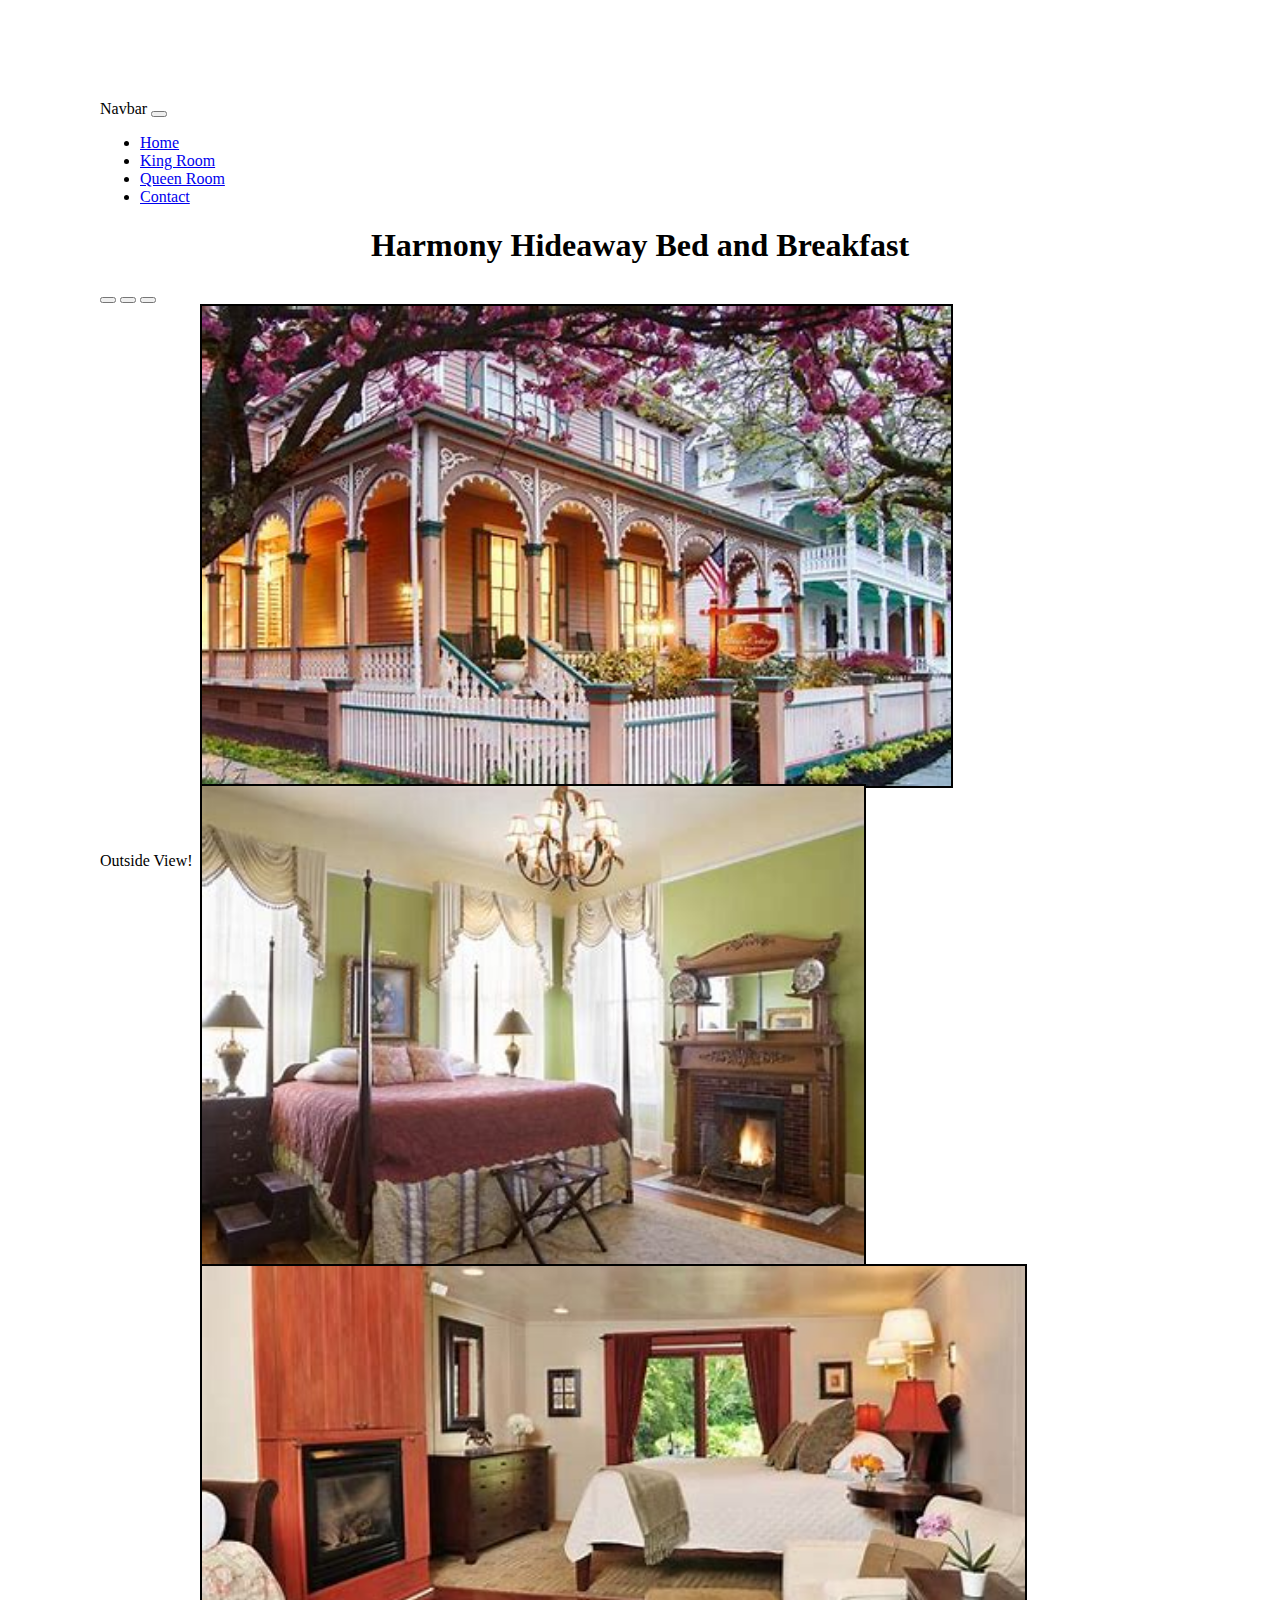
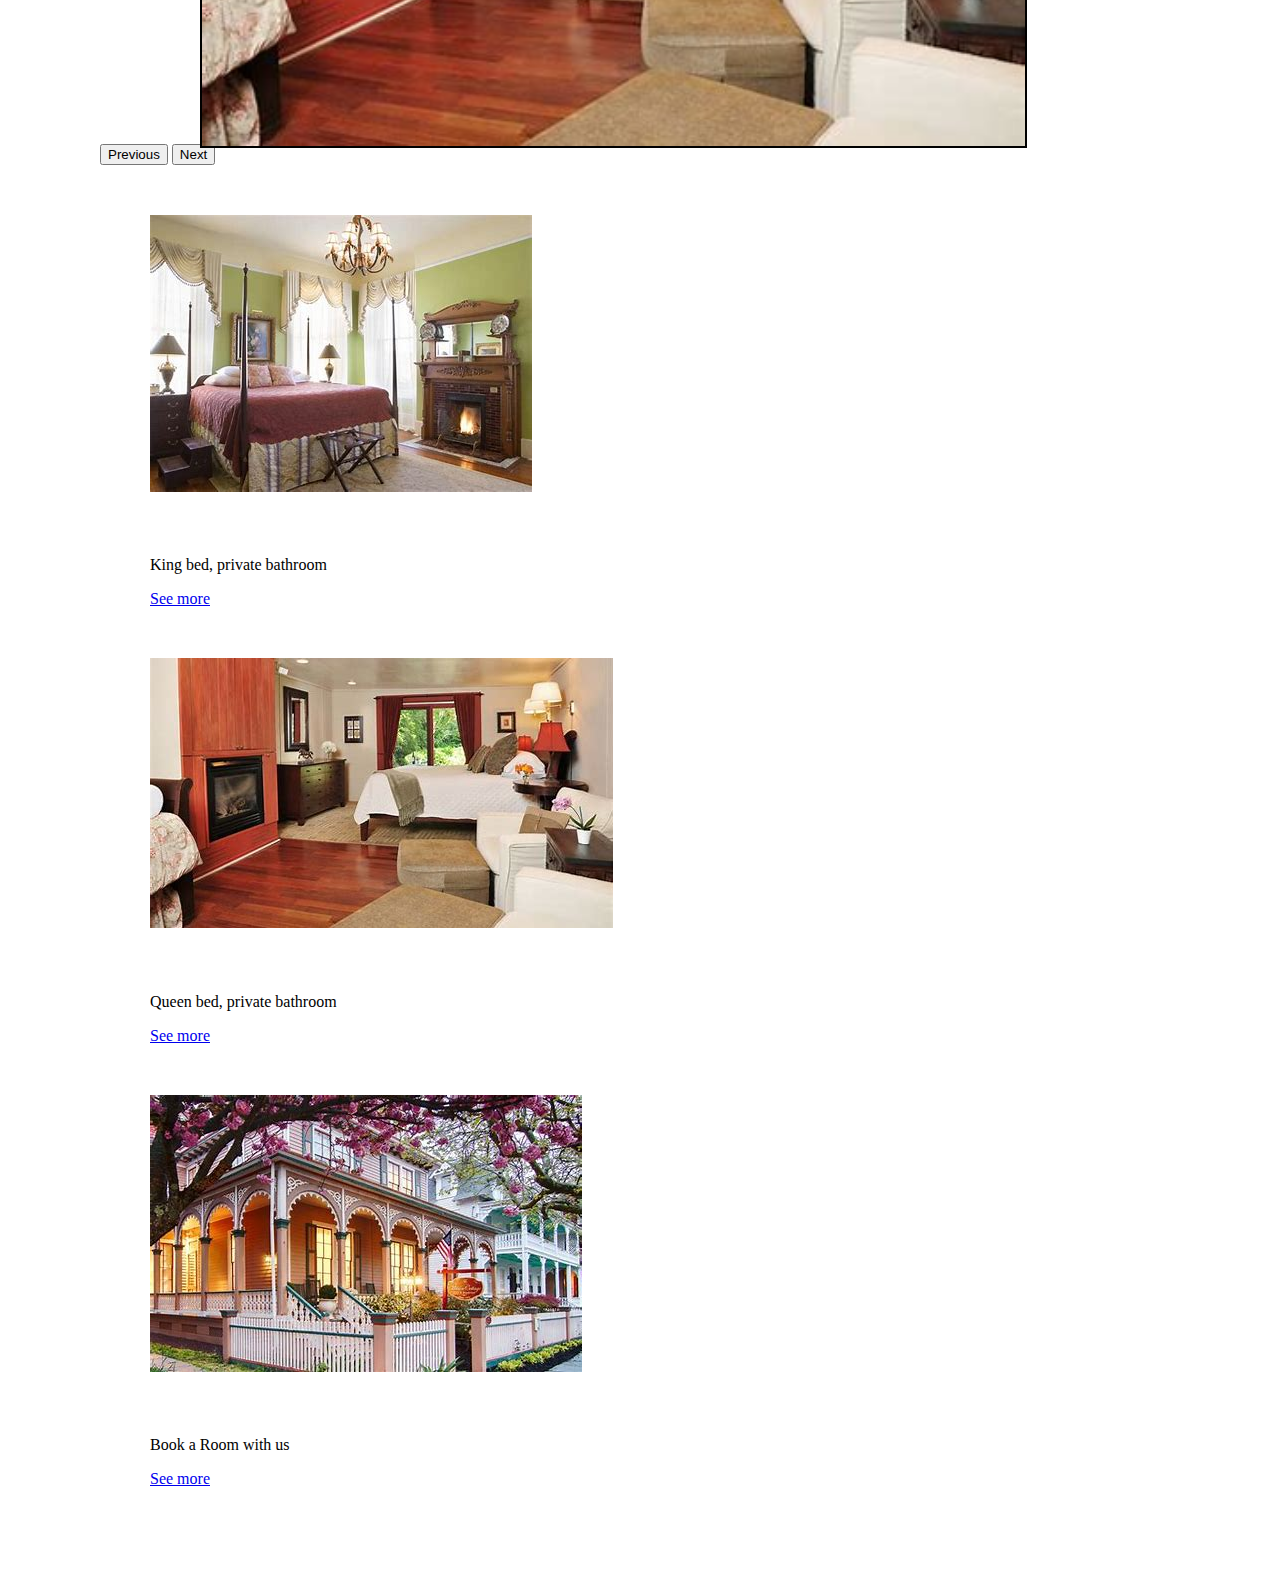
<file: index.html>
<!DOCTYPE html>
<html lang="en">

<head>
    <meta charset="utf-8">
    <meta name="viewport" content="width=device-width, initial-scale=1">
    <title>Bootstrap</title>
    <link href="https://cdn.jsdelivr.net/npm/bootstrap@5.3.2/dist/css/bootstrap.min.css" rel="stylesheet"
        integrity="sha384-T3c6CoIi6uLrA9TneNEoa7RxnatzjcDSCmG1MXxSR1GAsXEV/Dwwykc2MPK8M2HN" crossorigin="anonymous">
    <link href="style.css" rel="stylesheet">
</head>

<body>
    <!-- NAVBAR -->

    <nav class=" navbar fixed-top navbar-expand-sm navbar-light bg-light">
        <span class="navbar-brand mb-0 h1"> Navbar</span>
        <button type="button" data-bs-toggle="collapse" data-bs-target="#navbarNav" class="navbar-toggler"
            aria-controls="navbarNav" aria-expanded="false" aria-label="Toggle navigation">
            <span class="navbar-toggler-icon"></span>
        </button>
        <div class="collapse navbar-collapse" id="navbarNav">
            <ul class="navbar-nav">
                <li class="nav-item active">
                    <a href="index.html" class="nav-link active"> Home</a>
                </li>
                <li class="nav-item active">
                    <a href="#" class="nav-link"> King Room</a>
                </li>
                <li class="nav-item active">
                    <a href="#" class="nav-link"> Queen Room</a>
                </li>
                <li class="nav-item active">
                    <a href="contact.html" class="nav-link"> Contact</a>
                </li>
            </ul>

        </div>
    </nav>


    <h1>Harmony Hideaway Bed and Breakfast</h1>
    <script src="https://cdn.jsdelivr.net/npm/bootstrap@5.3.2/dist/js/bootstrap.bundle.min.js"
        integrity="sha384-C6RzsynM9kWDrMNeT87bh95OGNyZPhcTNXj1NW7RuBCsyN/o0jlpcV8Qyq46cDfL"
        crossorigin="anonymous"></script>

    <!-- CAROUSEL -->
    <div id="carousel" class="carousel slide">
        <div class="carousel-indicators">
            <button type="button" data-bs-target="#carousel" data-bs-slide-to="0" class="active" aria-current="true"
                aria-label="Slide 1"></button>
            <button type="button" data-bs-target="#carousel" data-bs-slide-to="1" aria-label="Slide 2"></button>
            <button type="button" data-bs-target="#carousel" data-bs-slide-to="2" aria-label="Slide 3"></button>
        </div>
        <div class="carousel-inner">
            <div class="carousel-item active c-item">
                <img src="outside.jpg" class="d-block w-100 c-img" alt="slide1">
                <div class="carousel-caption ">
                    <h5>1532 W. Commercial St. Buffalo MO 65622</h5>
                    <p>Outside View!</p>
                </div>
            </div>
            <div class="carousel-item c-item">
                <img src="king.jpg" class="d-block w-100 c-img" alt="slide2">
                <div class="carousel-caption ">
                    <h5>King Room</h5>
                </div>
            </div>
            <div class="carousel-item c-item">
                <img src="queen.jpg" class="d-block w-100 c-img" alt="slide3">
                <div class="carousel-caption ">
                    <h5>Queen Room</h5>
                </div>
            </div>
        </div>
        <button class="carousel-control-prev" type="button" data-bs-target="#carousel" data-bs-slide="prev">
            <span class="carousel-control-prev-icon" aria-hidden="true"></span>
            <span class="visually-hidden">Previous</span>
        </button>
        <button class="carousel-control-next" type="button" data-bs-target="#carousel" data-bs-slide="next">
            <span class="carousel-control-next-icon" aria-hidden="true"></span>
            <span class="visually-hidden">Next</span>
        </button>
    </div>
    <!-- CARDS -->
    <div class="row">
        <div class="col-sm-4 mb-3 mb-sm-0">
            <div class="card">
                <img src="king.jpg" class="card-img-top" alt="king">
                <div class="card-body">
                    <h5 class="card-title">King Room</h5>
                    <p class="card-text">King bed, private bathroom</p>
                    <a href="#" class="btn btn-primary">See more</a>
                </div>
            </div>
        </div>
        <div class="col-sm-4 mb-3 mb-sm-0">
            <div class="card">
                <img src="queen.jpg" class="card-img-top" alt="Queen">
                <div class="card-body">
                    <h5 class="card-title">Queen Room</h5>
                    <p class="card-text">Queen bed, private bathroom</p>
                    <a href="#" class="btn btn-primary">See more</a>
                </div>
            </div>
        </div>
        <div class="col-sm-4 mb-3 mb-sm-0">
            <div class="card">
                <img src="outside.jpg" class="card-img-top" alt="outside">
                <div class="card-body">
                    <h5 class="card-title">Contact</h5>
                    <p class="card-text">Book a Room with us</p>
                    <a href="contact.html" class="btn btn-primary">See more</a>   
                </div>
            </div>
        </div>
    </div>
</body>

</html>
</file>
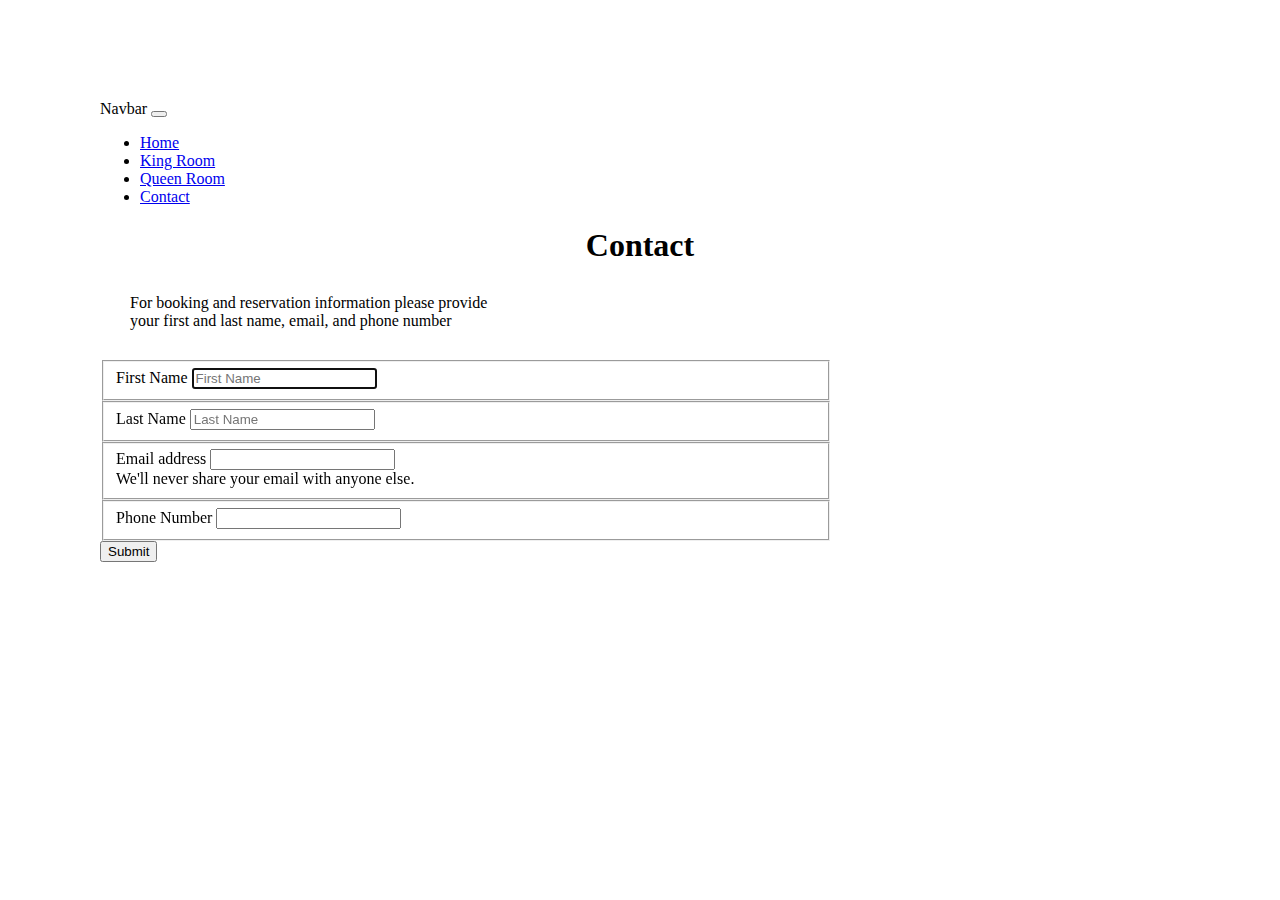
<file: contact.html>
<!DOCTYPE html>
<html lang="en">

<head>
    <meta charset="utf-8">
    <meta name="viewport" content="width=device-width, initial-scale=1">
    <title>Bootstrap</title>
    <link href="https://cdn.jsdelivr.net/npm/bootstrap@5.3.2/dist/css/bootstrap.min.css" rel="stylesheet"
        integrity="sha384-T3c6CoIi6uLrA9TneNEoa7RxnatzjcDSCmG1MXxSR1GAsXEV/Dwwykc2MPK8M2HN" crossorigin="anonymous">
    <link href="style.css" rel="stylesheet">
</head>

<body>
    <!-- NAV -->
    <nav class=" navbar fixed-top navbar-expand-sm navbar-light bg-light">
        <span class="navbar-brand mb-0 h1"> Navbar</span>
        <button type="button" data-bs-toggle="collapse" data-bs-target="#navbarNav" class="navbar-toggler"
            aria-controls="navbarNav" aria-expanded="false" aria-label="Toggle navigation">
            <span class="navbar-toggler-icon"></span>
        </button>
        <div class="collapse navbar-collapse" id="navbarNav">
            <ul class="navbar-nav">
                <li class="nav-item active">
                    <a href="index.html" class="nav-link active"> Home</a>
                </li>
                <li class="nav-item active">
                    <a href="#" class="nav-link"> King Room</a>
                </li>
                <li class="nav-item active">
                    <a href="#" class="nav-link"> Queen Room</a>
                </li>
                <li class="nav-item active">
                    <a href="contact.html" class="nav-link"> Contact</a>
                </li>
            </ul>

        </div>
    </nav>


    <h1>Contact</h1>
    <p class="contact"> For booking and reservation information please provide <br>
        your first and last name, email, and phone number</p>
    <script src="https://cdn.jsdelivr.net/npm/bootstrap@5.3.2/dist/js/bootstrap.bundle.min.js"
        integrity="sha384-C6RzsynM9kWDrMNeT87bh95OGNyZPhcTNXj1NW7RuBCsyN/o0jlpcV8Qyq46cDfL"
        crossorigin="anonymous"></script>
    <!-- MAP -->
    <iframe
        src="https://www.google.com/maps/embed?pb=!1m18!1m12!1m3!1d3159.2381589758925!2d-93.1124764251793!3d37.64360457201863!2m3!1f0!2f0!3f0!3m2!1i1024!2i768!4f13.1!3m3!1m2!1s0x87c5a088fb67a4a1%3A0x72c090965346179e!2s1532%20W%20Commercial%20St%2C%20Buffalo%2C%20MO%2065622!5e0!3m2!1sen!2sus!4v1700712735715!5m2!1sen!2sus"
        width="600" height="450" style="border:0;" allowfullscreen="" loading="lazy"
        referrerpolicy="no-referrer-when-downgrade"></iframe>

    <form>
        <fieldset>
            <div class="mb-3">
                <label for="fname" class="form-label">First Name
                    <input autofocus type="text" class="form-control" name="firstName" id="fname" placeholder="First Name" required>
                </label>
            </div>
        </fieldset>
        </fieldset>
        <fieldset>
            <div class="mb-3">
                <label for="lname" class="form-label">Last Name</label>
                <input type="text" class="form-control" name="lastName" id="lname" placeholder="Last Name" required>
            </div>
        </fieldset>


        <fieldset>
            <div class="mb-3">
                <label for="exampleInputEmail1" class="form-label">Email address</label>
                <input type="email" class="form-control" id="exampleInputEmail1" aria-describedby="emailHelp">
                <div id="emailHelp" class="form-text">We'll never share your email with anyone else.</div>
            </div>
        </fieldset>
        <fieldset>
            <div class="mb-3">
                <label for="exampleInputPhone1" class="form-label">Phone Number</label>
                <input type="tel" class="form-control" id="exampleInputPhone1">
            </div>
        </fieldset>

        <button type="submit" class="btn btn-primary">Submit</button>
    </form>
</body>

</html>
</file>
<file: style.css>
.c-item {
height: 480px;
}
.c-img {
 height: 100%;
 object-fit: cover;
 margin-left: 100px;
 margin-right: 200px;
 border: 2px solid black;
position: relative;
}
h1{
    text-align: center;
}
html, body {
    margin: 50px;
    border: 50px;
  }
h5 {
    color: white;
}
.card {
margin: 50px;
}
.contact {
    text-align: left;
    margin: 30px;
}
iframe {
    float: right;
    width: 350px;
    height: 350px;
}
</file>
